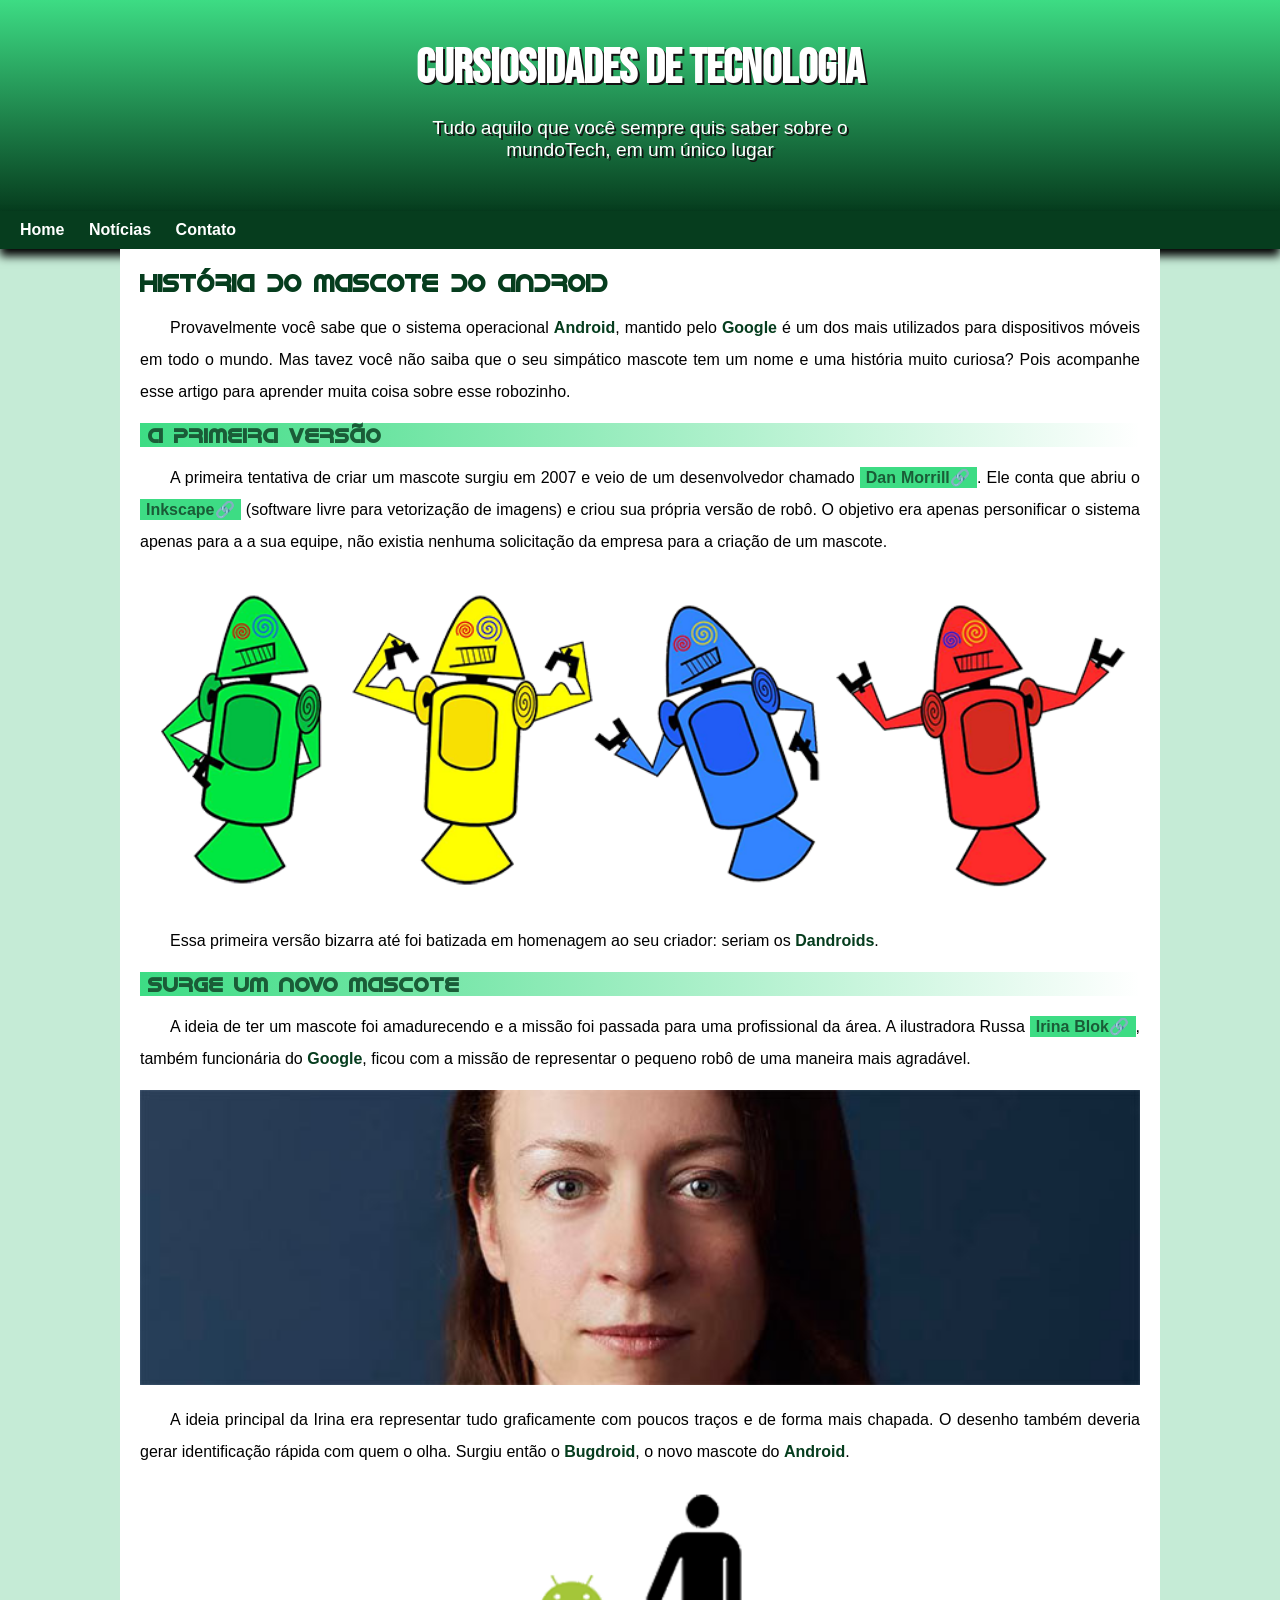
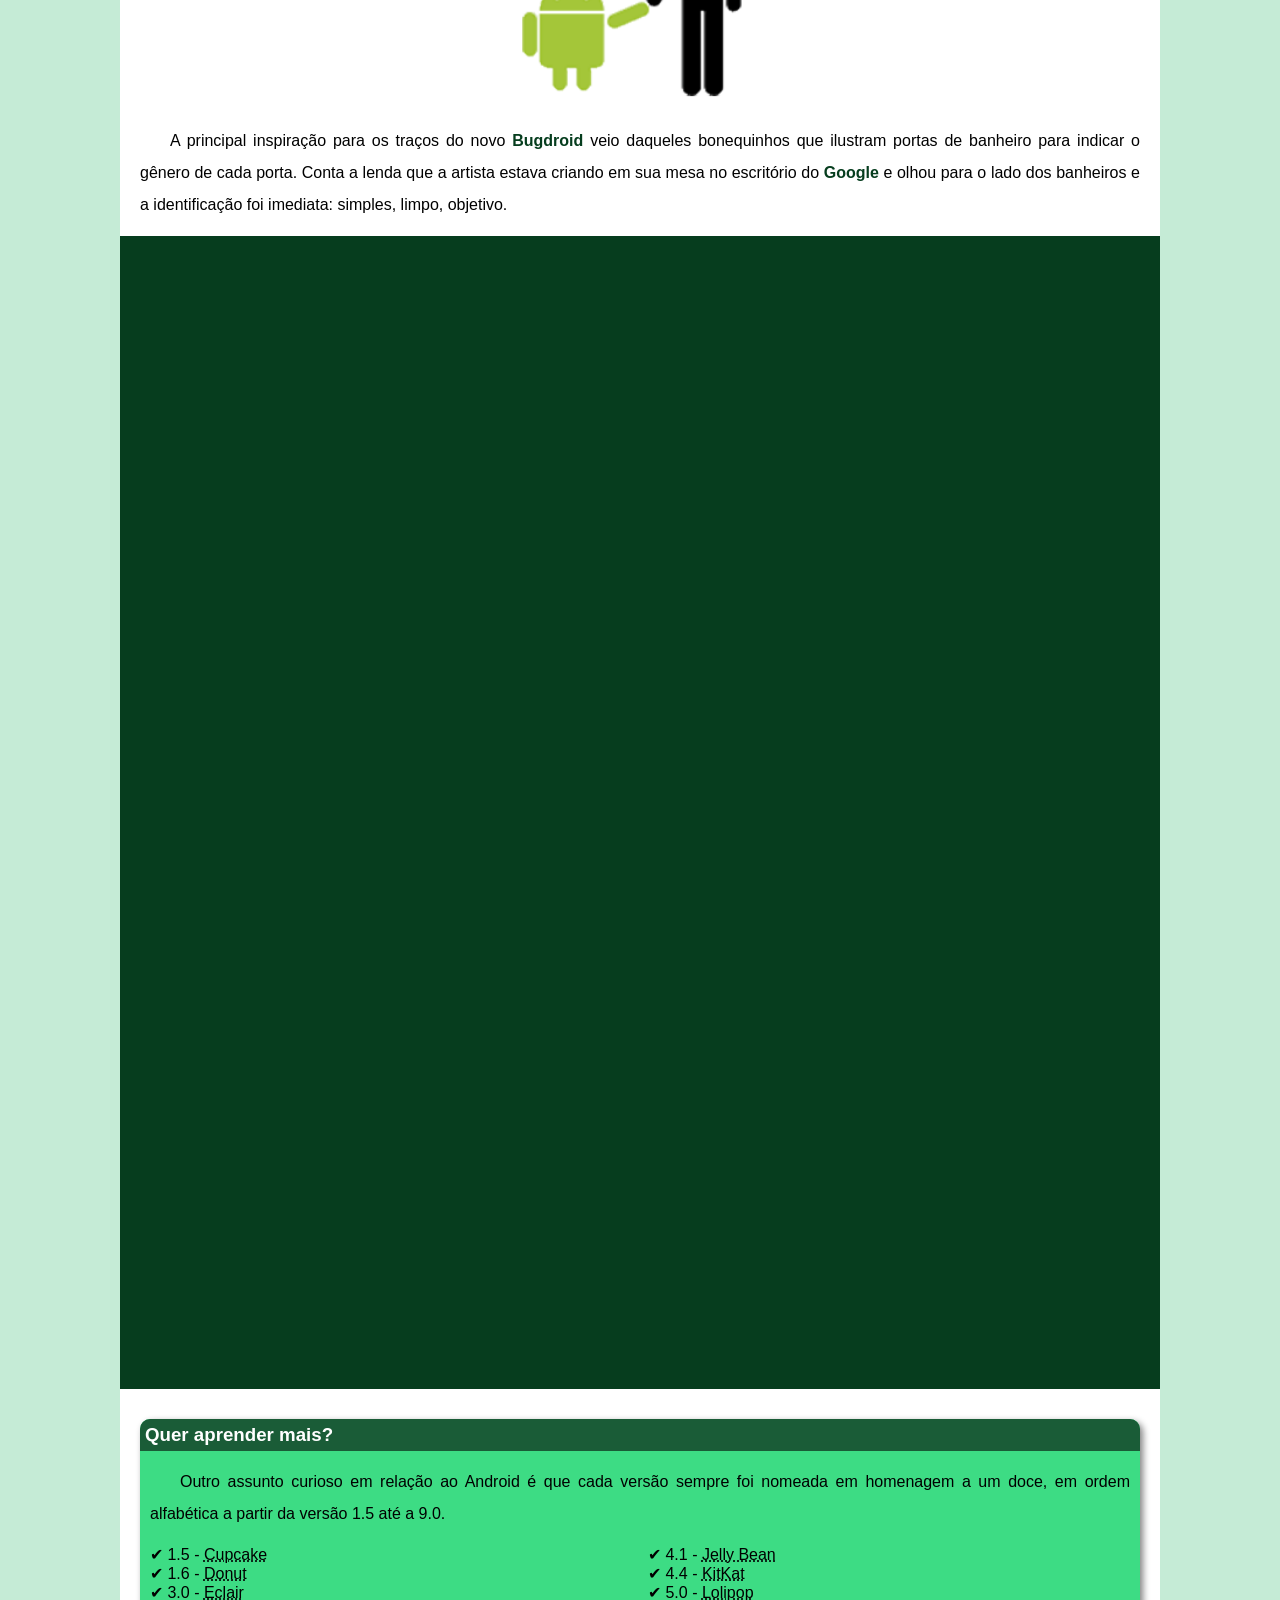
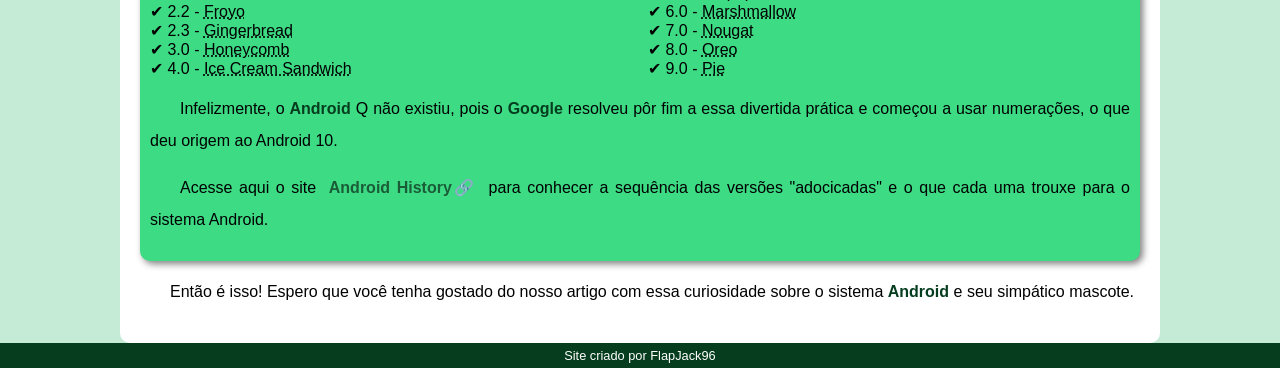
<file: index.html>
<!DOCTYPE html>
<html lang="en">
<head>
    <meta charset="UTF-8">
    <meta name="viewport" content="width=device-width, initial-scale=1.0">
    <title>Como Surgiu o mascote do Android</title>
    <link rel="shortcut icon" href="imagens/favicon.ico" type="image/x-icon">
    <link rel="stylesheet" href="estilo/style.css">
</head>
<body>
    <header>
        <h1>Cursiosidades de Tecnologia</h1>
        <p>Tudo aquilo que você sempre quis saber sobre o mundoTech, em um único lugar</p>
    </header>
    <nav>
        <a href="#">Home</a>
        <a href="#">Notícias</a>
        <a href="#">Contato</a>
    </nav>
    <main>
        <Article>
            <h1>História do Mascote do Android</h1>

            <p>Provavelmente você sabe que o sistema operacional <strong>Android</strong>, mantido pelo <strong>Google</strong> é um dos mais utilizados para dispositivos móveis em todo o mundo. Mas tavez você não saiba que o seu simpático mascote tem um nome e uma história muito curiosa? Pois acompanhe esse artigo para aprender muita coisa sobre esse robozinho.</p>

            <h2>A primeira versão</h2>

            <p>A primeira tentativa de criar um mascote surgiu em 2007 e veio de um desenvolvedor chamado <a href="https://androidcommunity.com/dan-morrill-shows-us-the-android-mascot-that-almost-was-20130103/" target="_blank" class="externo">Dan Morrill</a>. Ele conta que abriu o <a href="https://inkscape.org/pt-br/" target="_blank" class="externo">Inkscape</a> (software livre para vetorização de imagens) e criou sua própria versão de robô. O objetivo era apenas personificar o sistema apenas para a a sua equipe, não existia nenhuma solicitação da empresa para a criação de um mascote.</p>

            <picture>
                <source media="(max-width: 670px)" srcset="imagens/dan-droids-pq.png"><img src="imagens/dan-droids.png" alt="Primeiro mascote do Android"></picture>

            <p>Essa primeira versão bizarra até foi batizada em homenagem ao seu criador: seriam os <strong>Dandroids</strong>.</p>

            <h2>Surge um novo mascote</h2>

            <p>A ideia de ter um mascote foi amadurecendo e a missão foi passada para uma profissional da área. A ilustradora Russa <a href="https://www.irinablok.com/android" target="_blank" class="externo">Irina Blok</a>, também funcionária do <strong>Google</strong>, ficou com a missão de representar o pequeno robô de uma maneira mais agradável.</p>

            <picture>
                <source media="(max-width: 670px)" srcset="imagens/irina-blok-pq.jpg">
                <img src="imagens/irina-blok.jpg" alt="Irina Blok criadora do Bugdroid">
            </picture>

            <p>A ideia principal da Irina era representar tudo graficamente com poucos traços e de forma mais chapada. O desenho também deveria gerar identificação rápida com quem o olha. Surgiu então o <strong>Bugdroid</strong>, o novo mascote do <strong>Android</strong>.</p>

            <img src="imagens/bugdroid.png" class="pequena"  alt="Bugdroid">

            <p>A principal inspiração para os traços do novo <strong>Bugdroid</strong> veio daqueles bonequinhos que ilustram portas de banheiro para indicar o gênero de cada porta. Conta a lenda que a artista estava criando em sua mesa no escritório do <strong>Google</strong> e olhou para o lado dos banheiros e a identificação foi imediata: simples, limpo, objetivo.</p>

            <div class="video"><div style="padding:56.25% 0 0 0;position:relative;"><iframe src="https://player.vimeo.com/video/407754996?badge=0&amp;autopause=0&amp;player_id=0&amp;app_id=58479" frameborder="0" allow="autoplay; fullscreen; picture-in-picture; clipboard-write; encrypted-media; web-share" referrerpolicy="strict-origin-when-cross-origin" style="position:absolute;top:0;left:0;width:100%;height:100%;" title="The next evolution of Android"></iframe></div><script src="https://player.vimeo.com/api/player.js"></script></div>
            
             <aside>
                 <h3>Quer aprender mais?</h3>

                    <p>Outro assunto curioso em relação ao Android é que cada versão sempre foi nomeada em homenagem a um doce, em ordem alfabética a partir da versão 1.5 até a 9.0.</p>
                
                <ul>
                    <li>1.5 - <abbr title="Bolo de Copo">Cupcake</abbr></li>
                    <li>1.6 - <abbr title="Rosquinha">Donut</abbr></li>
                    <li>3.0 - <abbr title="Bomba">Eclair</abbr></li>
                    <li>2.2 - <abbr title="Iogurte Congelado">Froyo</abbr></li>
                    <li>2.3 - <abbr title="Biscoito de Gengibre">Gingerbread</abbr></li>
                    <li>3.0 - <abbr title="Favo de Mel">Honeycomb</abbr></li>
                    <li>4.0 - <abbr title="Sanduiche de Sorvete">Ice Cream Sandwich</abbr></li>
                    <li>4.1 - <abbr title="Jujuba">Jelly Bean</abbr></li>
                    <li>4.4 - <abbr title="KitKat">KitKat</abbr></li>
                    <li>5.0 - <abbr title="Pirulito">Lolipop</abbr></li>
                    <li>6.0 - <abbr title="Marshmallow">Marshmallow</abbr></li>
                    <li>7.0 - <abbr title="Torrone">Nougat</abbr></li>
                    <li>8.0 - <abbr title="Biscoito Oreo">Oreo</abbr></li>
                    <li>9.0 - <abbr title="Torta">Pie</abbr></li>
                </ul>
                
                    <p>Infelizmente, o <strong>Android</strong> Q não existiu, pois o <strong>Google</strong> resolveu pôr fim a essa divertida prática e começou a usar numerações, o que deu origem ao Android 10.</p>
                    <p>Acesse aqui o site <a href="https://www.android.com/why-android/" target="_blank" class="externo">Android History</a> para conhecer a sequência das versões "adocicadas" e o que cada uma trouxe para o sistema Android.</p>
                
            </aside>
            

            <p>Então é isso! Espero que você tenha gostado do nosso artigo com essa curiosidade sobre o sistema <strong>Android</strong> e seu simpático mascote.</p>
        </Article>
    </main>
    <footer>
        <p>Site criado por FlapJack96</p>
    </footer>
</body>
</html>
</file>
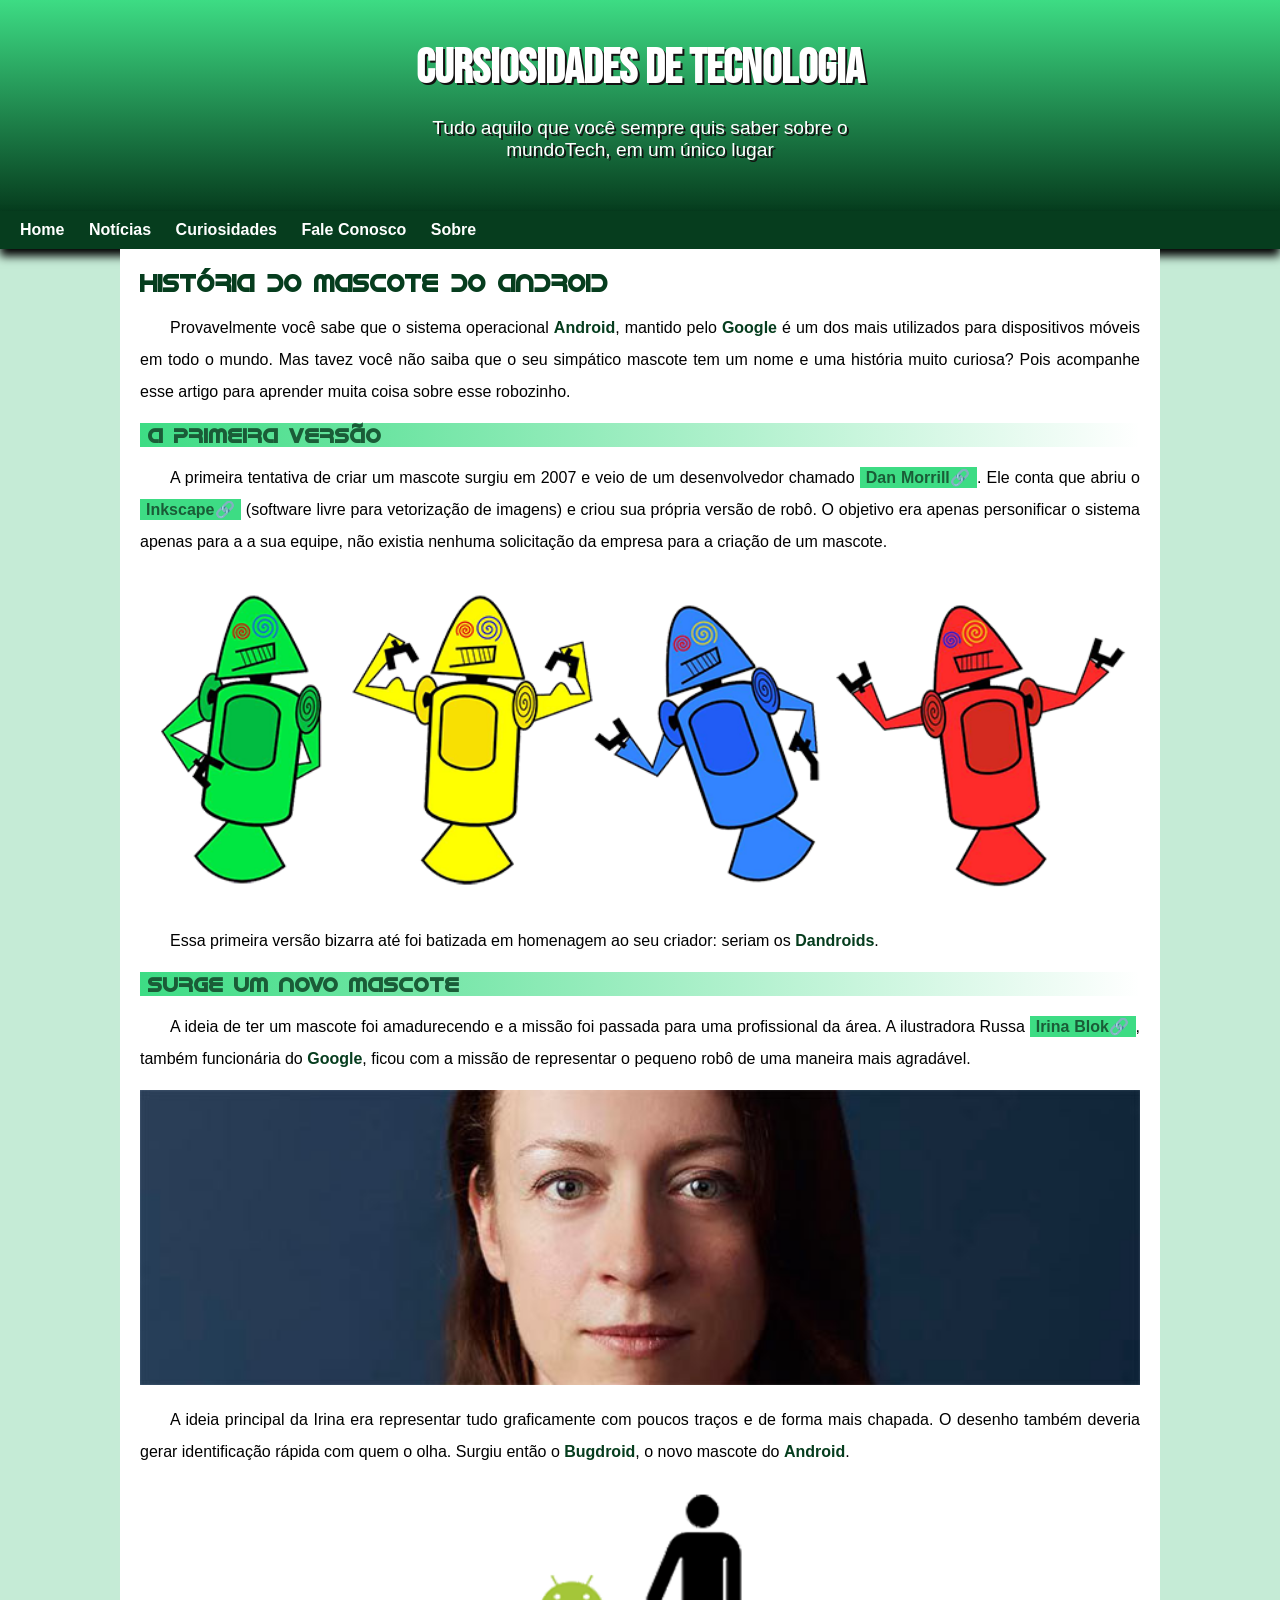
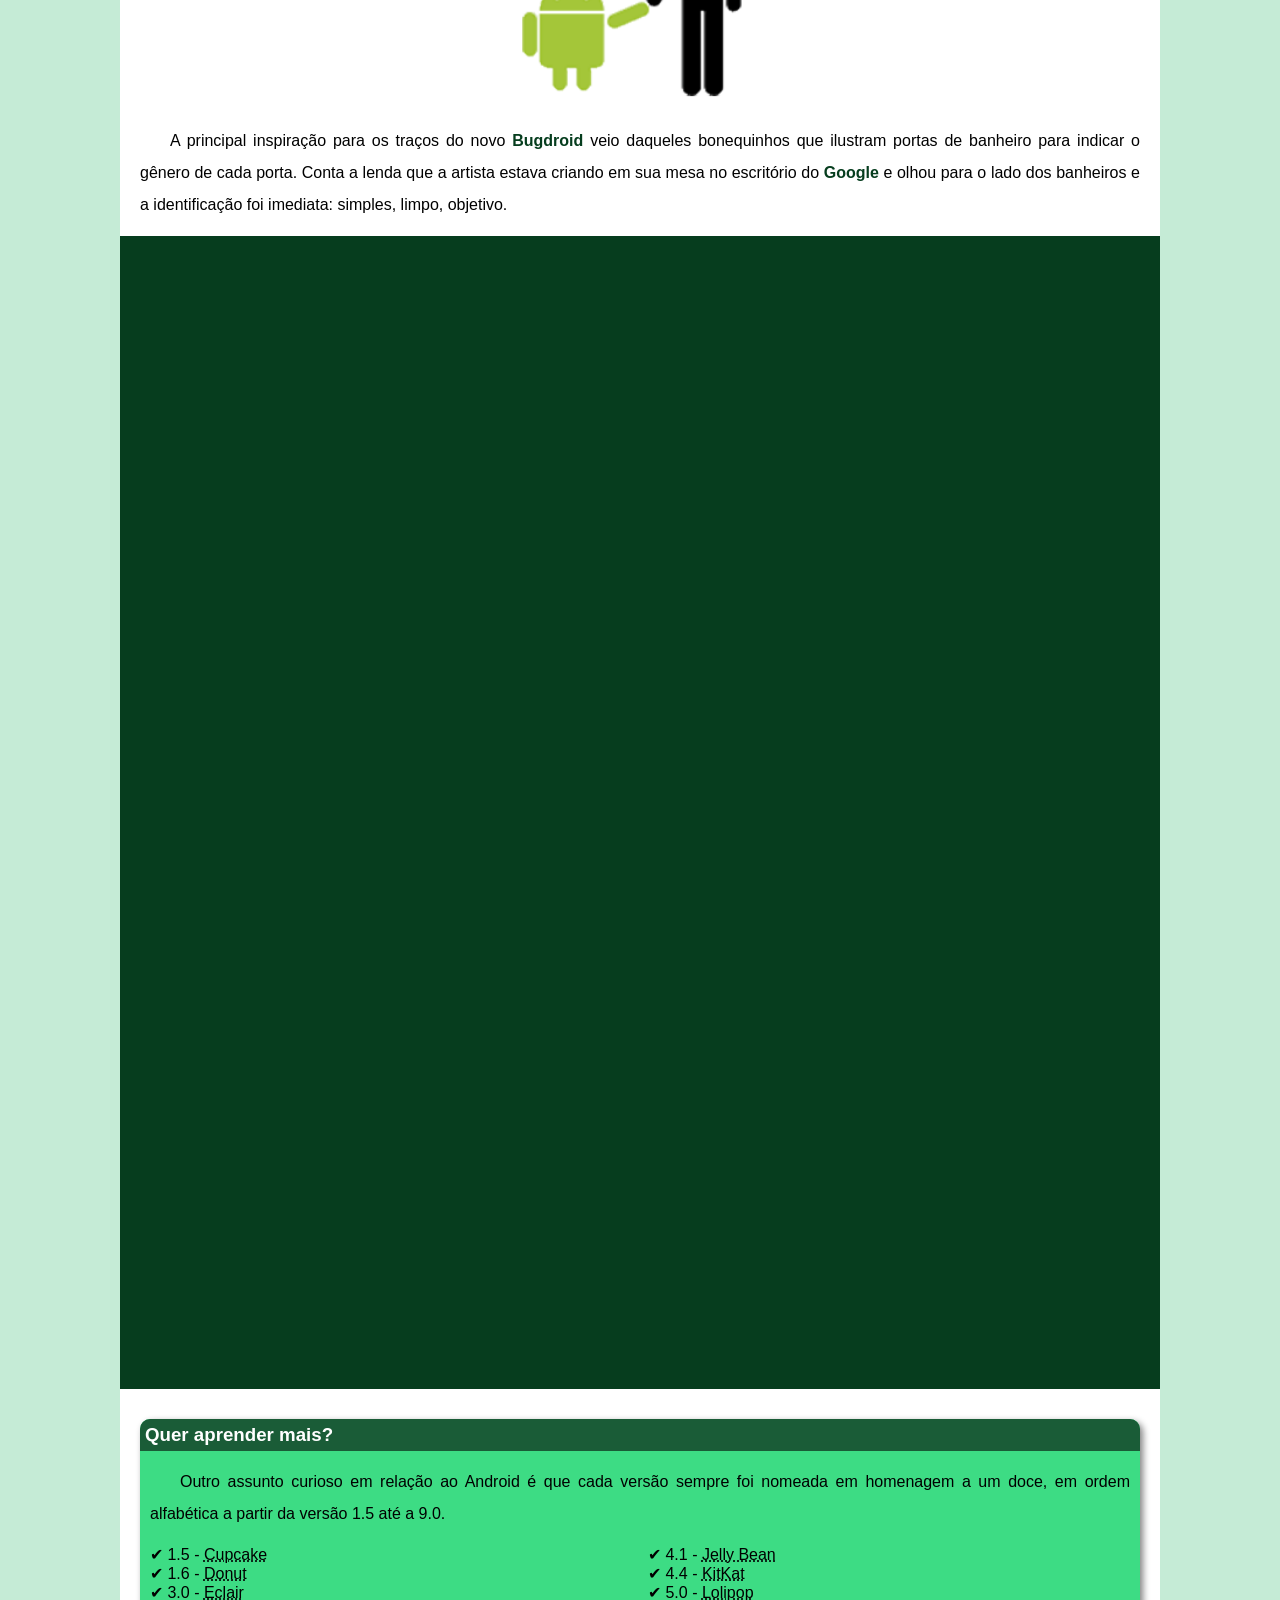
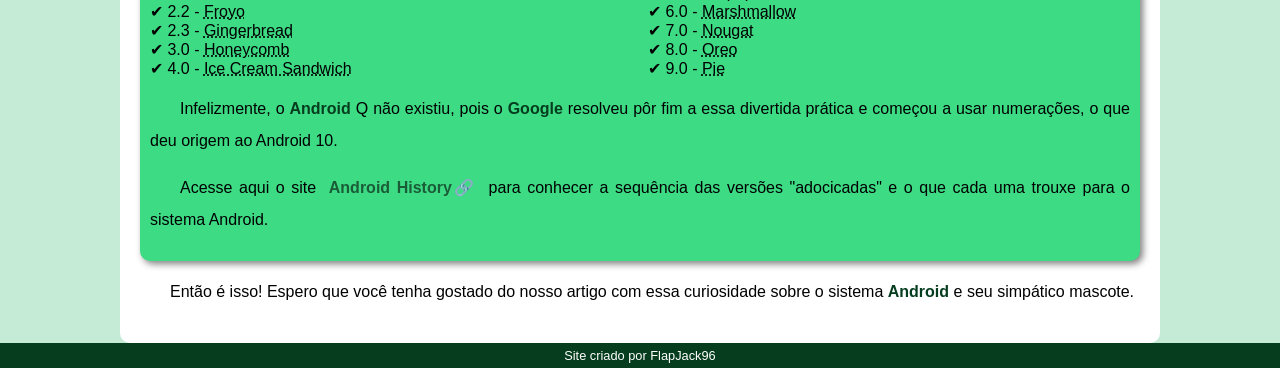
<file: index.html.html>
<!DOCTYPE html>
<html lang="en">
<head>
    <meta charset="UTF-8">
    <meta name="viewport" content="width=device-width, initial-scale=1.0">
    <title>Como Surgiu o mascote do Android</title>
    <link rel="shortcut icon" href="imagens/favicon.ico" type="image/x-icon">
    <link rel="stylesheet" href="estilo/style.css">
</head>
<body>
    <header>
        <h1>Cursiosidades de Tecnologia</h1>
        <p>Tudo aquilo que você sempre quis saber sobre o mundoTech, em um único lugar</p>
    </header>
    <nav>
        <a href="">Home</a>
        <a href="">Notícias</a>
        <a href="">Curiosidades</a>
        <a href="">Fale Conosco</a>
        <a href="">Sobre</a>
    </nav>
    <main>
        <Article>
            <h1>História do Mascote do Android</h1>

            <p>Provavelmente você sabe que o sistema operacional <strong>Android</strong>, mantido pelo <strong>Google</strong> é um dos mais utilizados para dispositivos móveis em todo o mundo. Mas tavez você não saiba que o seu simpático mascote tem um nome e uma história muito curiosa? Pois acompanhe esse artigo para aprender muita coisa sobre esse robozinho.</p>

            <h2>A primeira versão</h2>

            <p>A primeira tentativa de criar um mascote surgiu em 2007 e veio de um desenvolvedor chamado <a href="https://androidcommunity.com/dan-morrill-shows-us-the-android-mascot-that-almost-was-20130103/" target="_blank" class="externo">Dan Morrill</a>. Ele conta que abriu o <a href="https://inkscape.org/pt-br/" target="_blank" class="externo">Inkscape</a> (software livre para vetorização de imagens) e criou sua própria versão de robô. O objetivo era apenas personificar o sistema apenas para a a sua equipe, não existia nenhuma solicitação da empresa para a criação de um mascote.</p>

            <picture>
                <source media="(max-width: 670px)" srcset="imagens/dan-droids-pq.png"><img src="imagens/dan-droids.png" alt="Primeiro mascote do Android"></picture>

            <p>Essa primeira versão bizarra até foi batizada em homenagem ao seu criador: seriam os <strong>Dandroids</strong>.</p>

            <h2>Surge um novo mascote</h2>

            <p>A ideia de ter um mascote foi amadurecendo e a missão foi passada para uma profissional da área. A ilustradora Russa <a href="https://www.irinablok.com/android" target="_blank" class="externo">Irina Blok</a>, também funcionária do <strong>Google</strong>, ficou com a missão de representar o pequeno robô de uma maneira mais agradável.</p>

            <picture>
                <source media="(max-width: 670px)" srcset="imagens/irina-blok-pq.jpg">
                <img src="imagens/irina-blok.jpg" alt="Irina Blok criadora do Bugdroid">
            </picture>

            <p>A ideia principal da Irina era representar tudo graficamente com poucos traços e de forma mais chapada. O desenho também deveria gerar identificação rápida com quem o olha. Surgiu então o <strong>Bugdroid</strong>, o novo mascote do <strong>Android</strong>.</p>

            <img src="imagens/bugdroid.png" class="pequena"  alt="Bugdroid">

            <p>A principal inspiração para os traços do novo <strong>Bugdroid</strong> veio daqueles bonequinhos que ilustram portas de banheiro para indicar o gênero de cada porta. Conta a lenda que a artista estava criando em sua mesa no escritório do <strong>Google</strong> e olhou para o lado dos banheiros e a identificação foi imediata: simples, limpo, objetivo.</p>

            <div class="video"><div style="padding:56.25% 0 0 0;position:relative;"><iframe src="https://player.vimeo.com/video/407754996?badge=0&amp;autopause=0&amp;player_id=0&amp;app_id=58479" frameborder="0" allow="autoplay; fullscreen; picture-in-picture; clipboard-write; encrypted-media; web-share" referrerpolicy="strict-origin-when-cross-origin" style="position:absolute;top:0;left:0;width:100%;height:100%;" title="The next evolution of Android"></iframe></div><script src="https://player.vimeo.com/api/player.js"></script></div>
            
             <aside>
                 <h3>Quer aprender mais?</h3>

                    <p>Outro assunto curioso em relação ao Android é que cada versão sempre foi nomeada em homenagem a um doce, em ordem alfabética a partir da versão 1.5 até a 9.0.</p>
                
                <ul>
                    <li>1.5 - <abbr title="Bolo de Copo">Cupcake</abbr></li>
                    <li>1.6 - <abbr title="Rosquinha">Donut</abbr></li>
                    <li>3.0 - <abbr title="Bomba">Eclair</abbr></li>
                    <li>2.2 - <abbr title="Iogurte Congelado">Froyo</abbr></li>
                    <li>2.3 - <abbr title="Biscoito de Gengibre">Gingerbread</abbr></li>
                    <li>3.0 - <abbr title="Favo de Mel">Honeycomb</abbr></li>
                    <li>4.0 - <abbr title="Sanduiche de Sorvete">Ice Cream Sandwich</abbr></li>
                    <li>4.1 - <abbr title="Jujuba">Jelly Bean</abbr></li>
                    <li>4.4 - <abbr title="KitKat">KitKat</abbr></li>
                    <li>5.0 - <abbr title="Pirulito">Lolipop</abbr></li>
                    <li>6.0 - <abbr title="Marshmallow">Marshmallow</abbr></li>
                    <li>7.0 - <abbr title="Torrone">Nougat</abbr></li>
                    <li>8.0 - <abbr title="Biscoito Oreo">Oreo</abbr></li>
                    <li>9.0 - <abbr title="Torta">Pie</abbr></li>
                </ul>
                
                    <p>Infelizmente, o <strong>Android</strong> Q não existiu, pois o <strong>Google</strong> resolveu pôr fim a essa divertida prática e começou a usar numerações, o que deu origem ao Android 10.</p>
                    <p>Acesse aqui o site <a href="https://www.android.com/why-android/" target="_blank" class="externo">Android History</a> para conhecer a sequência das versões "adocicadas" e o que cada uma trouxe para o sistema Android.</p>
                
            </aside>
            

            <p>Então é isso! Espero que você tenha gostado do nosso artigo com essa curiosidade sobre o sistema <strong>Android</strong> e seu simpático mascote.</p>
        </Article>
    </main>
    <footer>
        <p>Site criado por FlapJack96</p>
    </footer>
</body>
</html>
</file>
<file: estilo/style.css>
@charset "UTF-8";

@import url('https://fonts.googleapis.com/css2?family=Bebas+Neue&display=swap');

@font-face {
    font-family: 'Android';
    src: url(../fontes/idroid.otf) format('opentype');
    font-weight: normal;
}

:root {
    --cor0: #c5ebd6;
    --cor1: #83elad;
    --cor2: #3ddc84;
    --cor3: #2fa866;
    --cor4: #1a5c37;
    --cor5: #063d1e;

    --fonte-padrao: Arial,Verdana,Helvetica,Sans-Serif;
    --fonte-destaque: 'Bebas Neue',cursive;
    --fonte-android: 'Android', cursive;
}

*{
    margin: 0px;
    padding: 0px;
}

body{
    background-color: var(--cor0);
    font-family: var(--fonte-padrao);
}

a.externo::after {
    content: '\1F517';
}

header {
    background-image: linear-gradient(to bottom, var(--cor2), var(--cor5));
    min-height: 150px;
    text-align: center;
    padding-top: 40px;
}

header > h1 {
    color: white;
    font-family: var(--fonte-destaque);
    font-size: 3em;
    margin-bottom: 20px;
    text-shadow: 2px 2px 0px rgb(20, 18, 18);

}

header > p {
    font-family: var(--fonte-padrao);
    font-size: 1.2em;
    color: white;
    max-width: 500px;
    padding-right: 10px;
    padding-left: 10px;
    margin: auto;
    padding-bottom: 50px;
    text-shadow: 2px 2px 0px rgb(20, 18, 18);


}

nav {
    background-color: var(--cor5);
    padding: 10px;
    box-shadow: 0px 7px 9px black;
}

nav > a{
    color: white;
    padding: 10px;
    border-radius: 5px;
    text-decoration: none;
    font-weight: bold;
    transition-duration: 0.5s;
}

nav > a:hover {
    background-color: var(--cor3);
    color: var(--cor4);
}

main {
    min-width: 300px;
    max-width: 1000px;
    padding: 20px;
    margin: auto;
    background-color: white;
    box-shadow: rgb(0, 0, 0);
    border-bottom-left-radius: 10px;
    border-bottom-right-radius: 10px;

}

main h1 {
   color: var(--cor5);
   font-family: var(--fonte-android);
}

main h2 {
    font-family: var(--fonte-android);
    color: var(--cor4);
    font-size: 1.3em;
    background-image: linear-gradient(to right, var(--cor2), transparent);
    text-indent: 8px;
}

main p {
    margin: 15px 0px;
    text-align: justify;
    text-indent: 30px;
    font-size: 1em;
    line-height: 2em;
}

main strong {
    color: var(--cor5);
    font-weight: bold;
}

main a {
    text-decoration: none;
    font-weight: bold;
    color: var(--cor4);
    background-color: var(--cor2);
    padding: 2px 6px;
}

main a:hover {
    text-decoration: underline;
    color: var(--cor3);
}

main img {
    width: 100%;
}

main img.pequena {
    max-width: 350px;
    display: block;
    margin: auto;
}

div.video {
    background-color: var(--cor5);
    margin: 0px -20px 30px -20px;
    padding: 20px;
    padding-bottom: 57%;
    position: relative;
}

div.video > iframe {
    position: absolute;
    top: 5%;
    left: 5%;
    width: 90%;
    height: 90%;
}

aside {
    background-color: var(--cor2);
    padding: 10px;
    border-radius: 10px;
    box-shadow: 3px 3px 7px grey;
    
}

aside > h3 {
    background-color: var(--cor4);
    color: white;
    padding: 5px;
    margin: -10px -10px 0px -10px;
    border-radius: 10px 10px 0px 0px;

}

aside > ul{
    list-style-type: '\2714\00A0';
    list-style-position: inside;
    columns: 2;
}

footer {
    background-color: var(--cor5);
    color: white;
    text-align: center;
    font-size: 0.8em;
    padding: 5px;
}

footer a:hover {
    text-decoration: underline;
    color: var(--cor2);
}
</file>
